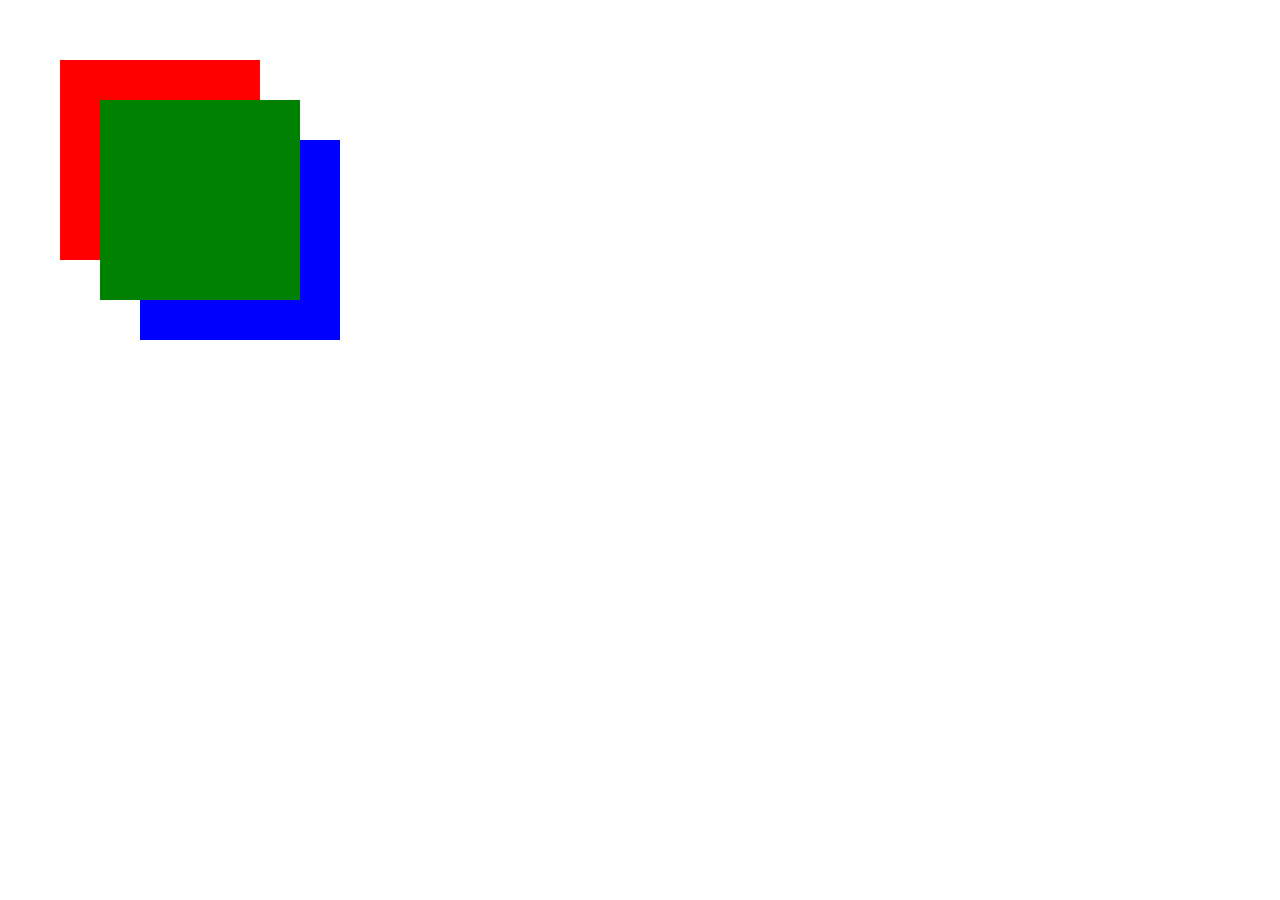
<file: homeworkFE-4/index.html>
<!DOCTYPE html>
<html lang="en">

<head>
    <meta charset="UTF-8">
    <meta name="viewport" content="width=device-width, initial-scale=1.0">
    <title>Document</title>
    <link rel="stylesheet" href="./css/style.css">
</head>

<body>
    <div class="box">

        <div class="inner"></div>
        <div class="inner"></div>
        <div class="inner"></div>
    </div>

</body>

</html>
</file>
<file: homeworkFE-4/css/style.css>
* {
    margin: 0;
    padding: 0;
    box-sizing: border-box;
}

body {
    padding: 10px;
}

.box {
    position: relative;
}

.inner {
    width: 200px;
    height: 200px;
    position: absolute;
}

div:nth-child(1) {
    background-color: red;
    top: 25px;
    left: 25px;
}

div:nth-child(2) {
    background-color: green;
    top: 65px;
    left: 65px;
    z-index: 10;
    transition: all 1s 0.5s;
    cursor: pointer;
}

div:nth-child(3) {
    background-color: blue;
    top: 105px;
    left: 105px;
}

div:nth-child(2):hover {
    width: 300px;
    height: 300px;
    transform: rotate(-45deg);
}
</file>
